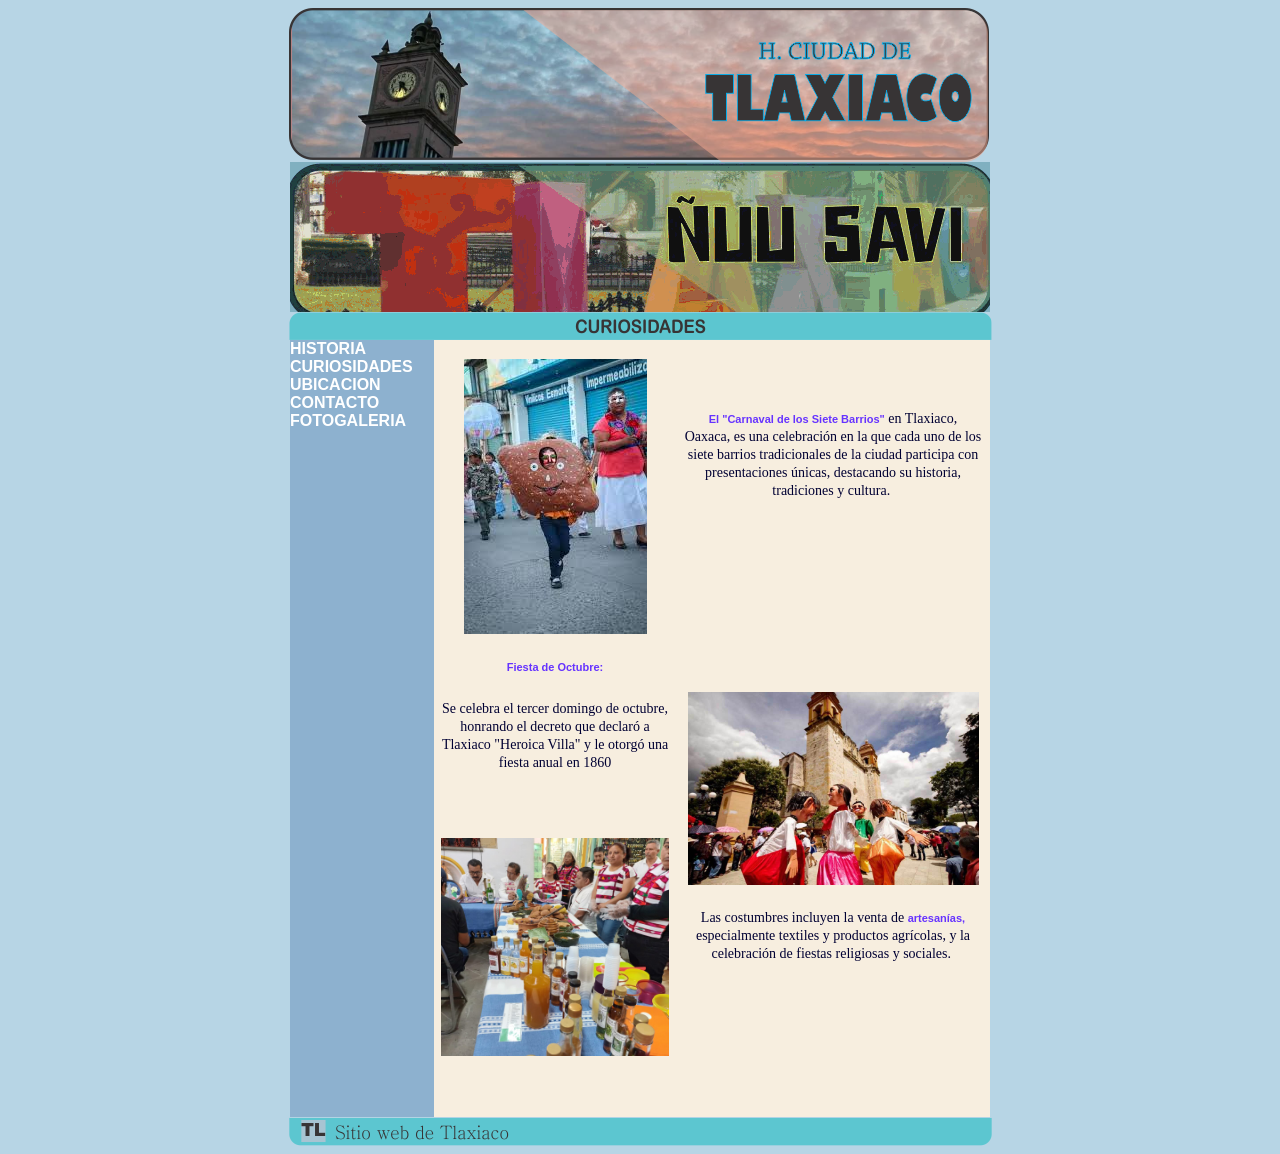
<file: LOPEZCO_INGRID_602_CURIOSIDADES.html>
<!DOCTYPE html PUBLIC "-//W3C//DTD XHTML 1.0 Transitional//EN" "http://www.w3.org/TR/xhtml1/DTD/xhtml1-transitional.dtd">
<html xmlns="http://www.w3.org/1999/xhtml">
<head>
<meta http-equiv="Content-Type" content="text/html; charset=utf-8" />
<title>sitio Tlaxiaco - fotos</title>

<style type="text/css">

</style>

<link href="LOPEZC_INGRID_602_MIS_ESTILOS.css" rel="stylesheet" type="text/css" />
</head>

<body bgcolor="#B7D5E5" >
<table width="700" border="0" align="center" cellpadding="0" cellspacing="0">
  <tr>
    <td height="90"><a href="index.html"><img src="T.png" width="700" height="154" /></a></td>
  </tr>
  <tr>
    <td height="150" align="center" valign="middle"><img src="LOPEZC_INGRID_602_GIF.gif" width="700" height="150" /></td>
  </tr>
  <tr>
    <td height="24"><img src="imA.png" width="703" height="28" /></td>
  </tr>
</table>
<table width="700" border="0" align="center" cellpadding="0" cellspacing="0">
  <tr>
    <td width="144" valign="top" bgcolor="#8DB1CF"><a href="LOPEZCO_INGRID_602_HISTORIA.html" class="navegacion">HISTORIA </a><a href="LOPEZCO_INGRID_602_CURIOSIDADES.html" class="navegacion">CURIOSIDADES </a><a href="LOPEZCO_INGRID_602_UBICACION.html" class="navegacion">UBICACION </a><a href="../LOPRZCO_INGRID_602_CONTACTO.html" class="navegacion">CONTACTO</a>
    <a href="LOPEZCO_INGRID_602_FOTOGALEIA.html" class="navegacion">FOTOGALERIA </a></td>
    <td width="242" bgcolor="#f7eedf"><p align="justify"><img src="IMAG.jpg" width="183" height="275" /></p>
      <p class="negritas">Fiesta de Octubre:
      </p>
      <p>Se celebra el tercer domingo de octubre, honrando el decreto que declaró a Tlaxiaco &quot;Heroica Villa&quot; y le otorgó una fiesta anual en 1860
      </p>
      <p align="justify">&nbsp;</p>
      <p align="justify"><img src="com.jpg" width="228" height="218" /></p>
      <p align="justify">&nbsp;</p>
    </td>
    <td width="314" bgcolor="#f7eedf"><p><span class="negritas">El &quot;Carnaval de los Siete Barrios&quot;</span> en Tlaxiaco, Oaxaca, es una celebración en la que cada uno de los siete barrios tradicionales de la ciudad participa con presentaciones únicas, destacando su historia, tradiciones y cultura.<span jscontroller="JHnpme" data-cid="81edfc44-d34a-4cc8-bfda-5fda62c630c2" jsaction="rcuQ6b:npT2md"> </span></p>
    <p>&nbsp;</p>
    <p>&nbsp;</p>
    <p>&nbsp;</p>
    <p>&nbsp;</p>
    <p><img src="fieta.jpg" width="291" height="193" /></p>
    <p>Las costumbres incluyen la venta de <span class="negritas">artesanías, </span>especialmente textiles y productos agrícolas, y la celebración de fiestas religiosas y sociales.<span jscontroller="JHnpme" data-cid="50761032-1ec1-4647-8096-12bc50024255" jsaction="rcuQ6b:npT2md"> </span></p>
    <p>&nbsp;</p>
    <p>&nbsp;</p></td>
  </tr>
</table>
<table width="700" border="0" align="center" cellpadding="0" cellspacing="0">
  <tr>
    <td height="24"><img src="TL.png" width="703" height="29" /></td>
  </tr>
</table>

</body>
</html>
</file>
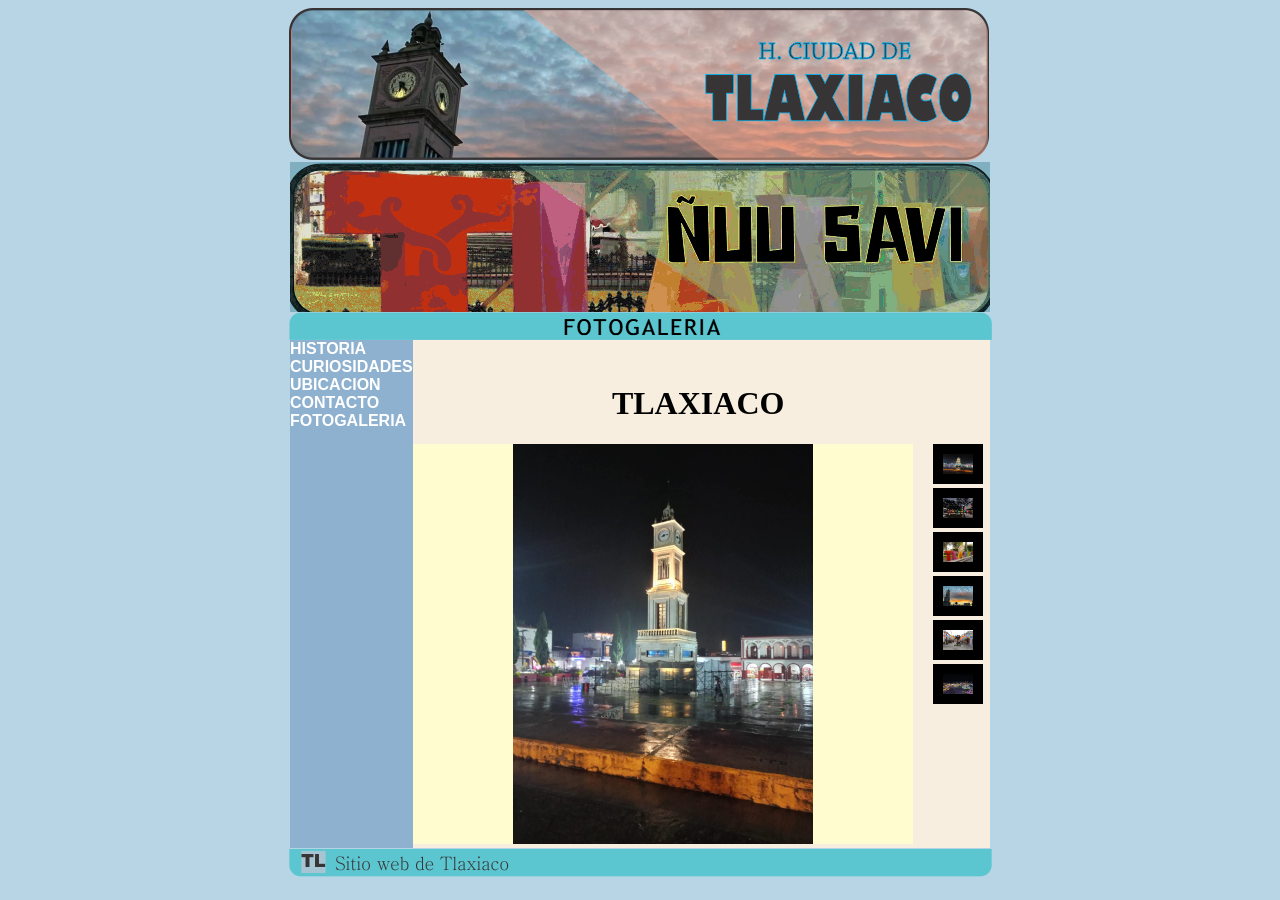
<file: LOPEZCO_INGRID_602_FOTOGALEIA.html>
<!DOCTYPE html PUBLIC "-//W3C//DTD XHTML 1.0 Transitional//EN" "http://www.w3.org/TR/xhtml1/DTD/xhtml1-transitional.dtd">
<html xmlns="http://www.w3.org/1999/xhtml">
<head>
<meta http-equiv="Content-Type" content="text/html; charset=utf-8" />
<title>sitio Tlaxiaco - fotos</title>

<style type="text/css">

</style>

<link href="LOPEZC_INGRID_602_MIS_ESTILOS.css" rel="stylesheet" type="text/css" />
</head>

<body bgcolor="#B7D5E5" >
<table width="700" border="0" align="center" cellpadding="0" cellspacing="0">
  <tr>
    <td height="90"><a href="index.html"><img src="T.png" width="700" height="154" /></a></td>
  </tr>
  <tr>
    <td height="150" align="center" valign="middle"><img src="LOPEZC_INGRID_602_GIF.gif" width="700" height="150" /></td>
  </tr>
  <tr>
    <td height="24"><img src="FG.png" width="703" height="28" /></td>
  </tr>
</table>
<table width="700" border="0" align="center" cellpadding="0" cellspacing="0">
  <tr>
    <td width="144" valign="top" bgcolor="#8DB1CF"><a href="LOPEZCO_INGRID_602_HISTORIA.html" class="navegacion">HISTORIA </a><a href="LOPEZCO_INGRID_602_CURIOSIDADES.html" class="navegacion">CURIOSIDADES </a><a href="LOPEZCO_INGRID_602_UBICACION.html" class="navegacion">UBICACION </a><a href="LOPRZCO_INGRID_602_CONTACTO.html" class="navegacion">CONTACTO</a>
    <a href="LOPEZCO_INGRID_602_FOTOGALEIA.html" class="navegacion">FOTOGALERIA </a></td>
    <td width="242" bgcolor="#f7eedf"><p align="justify"></p>
     
      <h1>TLAXIACO</h1>
  <div class="carrusel">
    <ul class="carrusel-fotos">
      <li id="foto1"><img src="foto1.jpg" alt=""></li>
      <li id="foto2"><img src="foto2.jpg" alt=""></li>
      <li id="foto3"><img src="foto3.jpg" alt=""></li>
      <li id="foto4"><img src="foto4.jpg" alt=""></li>
      <li id="foto5"><img src="foto5.jpg" alt=""></li>
      <li id="foto6"><img src="foto6.jpg" alt=""></li>
    </ul>
    <ul class="carrusel-menu">
      <li><a href="#foto1"><img src="foto1.jpg" alt=""></a></li>
      <li><a href="#foto2"><img src="foto2.jpg" alt=""></a></li>
      <li><a href="#foto3"><img src="foto3.jpg" alt=""></a></li>
      <li><a href="#foto4"><img src="foto4.jpg" alt=""></a></li>
      <li><a href="#foto5"><img src="foto5.jpg" alt=""></a></li>
      <li><a href="#foto6"><img src="foto6.jpg" alt=""></a></li>
    </ul>
  </div>
    </td>
    <td width="314" bgcolor="#f7eedf">
    
  </tr>
</table>
<table width="700" border="0" align="center" cellpadding="0" cellspacing="0">
  <tr>
    <td height="24"><img src="TL.png" width="703" height="29" /></td>
  </tr>
</table>

</body>
</html>
</file>
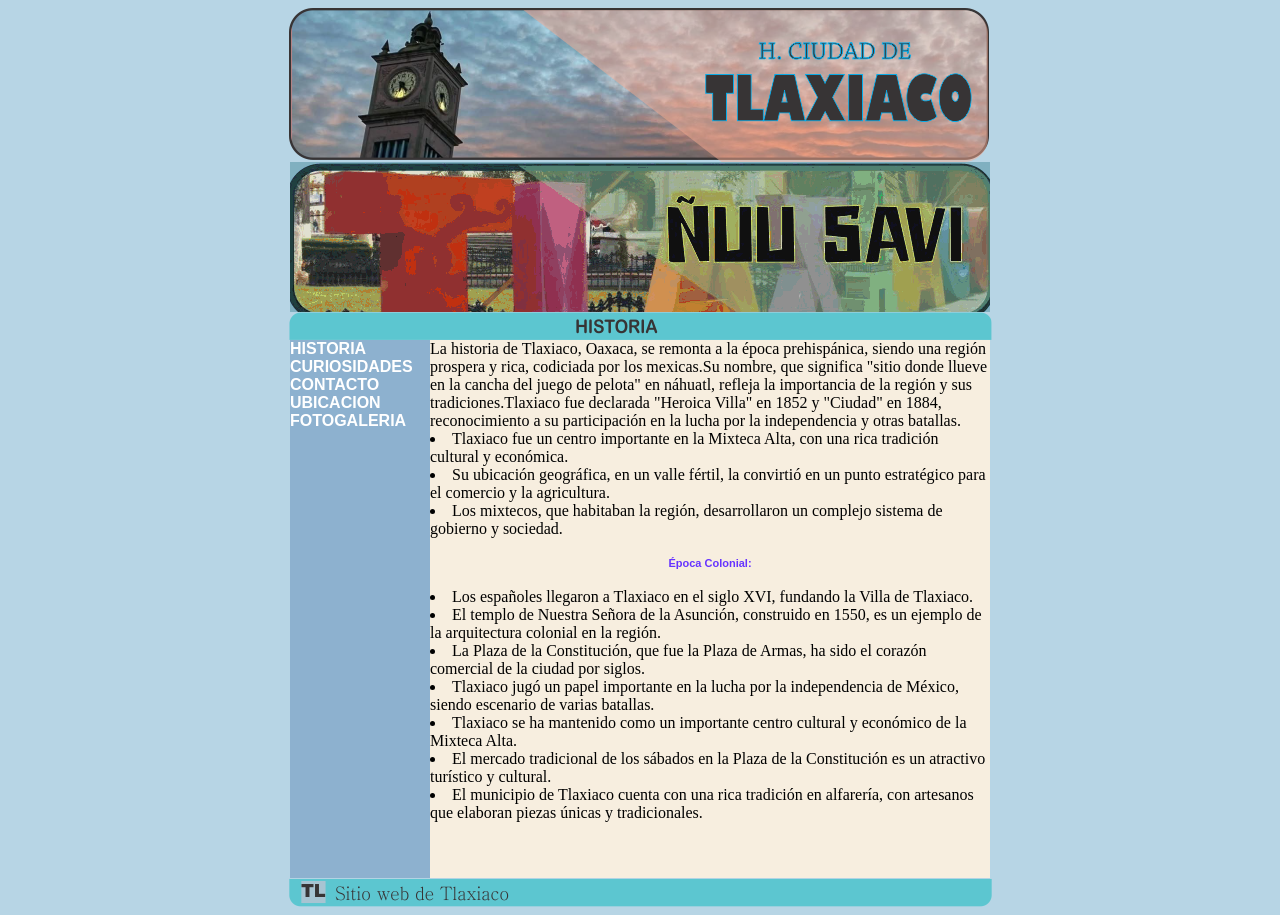
<file: LOPEZCO_INGRID_602_HISTORIA.html>
<!DOCTYPE html PUBLIC "-//W3C//DTD XHTML 1.0 Transitional//EN" "http://www.w3.org/TR/xhtml1/DTD/xhtml1-transitional.dtd">
<html xmlns="http://www.w3.org/1999/xhtml">
<head>
<meta http-equiv="Content-Type" content="text/html; charset=utf-8" />
<title>sitio Tlaxiaco - Historia</title>

<style type="text/css">


</style>

<link href="LOPEZC_INGRID_602_MIS_ESTILOS.css" rel="stylesheet" type="text/css" />
</head>

<body bgcolor="#B7D5E5"  >

<table width="700" border="0" align="center" cellpadding="0" cellspacing="0">
  <tr>
    <td height="90"><a href="index.html"><img src="T.png" width="700" height="154" /></a></td>
  </tr>
  <tr>
    <td height="150" align="center" valign="middle"><img src="LOPEZC_INGRID_602_GIF.gif" width="700" height="150" /></td>
  </tr>
  <tr>
    <td height="24"><img src="IMAG.png" width="703" height="28" /></td>
  </tr>
</table>
<table width="700" border="0" align="center" cellpadding="0" cellspacing="0">
  <tr>
    <td width="140" valign="top" bgcolor="#8DB1CF"><a href="LOPEZCO_INGRID_602_HISTORIA.html" class="navegacion">HISTORIA</a>
    <a href="LOPEZCO_INGRID_602_CURIOSIDADES.html" class="navegacion">CURIOSIDADES</a>
    <a href="LOPRZCO_INGRID_602_CONTACTO.html" class="navegacion">CONTACTO</a>
    <a href="LOPEZCO_INGRID_602_UBICACION.html" class="navegacion">UBICACION</a>
    <a href="LOPEZCO_INGRID_602_FOTOGALEIA.html" class="navegacion">FOTOGALERIA </a><td width="560" bgcolor="#f7eedf"><div>
      <div> La historia de Tlaxiaco, Oaxaca, se remonta a la época prehispánica, siendo una región prospera y rica, codiciada por los mexicas.Su nombre, que significa &quot;sitio donde llueve en la cancha del juego de pelota&quot; en náhuatl, refleja la importancia de la región y sus tradiciones.Tlaxiaco fue declarada &quot;Heroica Villa&quot; en 1852 y &quot;Ciudad&quot; en 1884, reconocimiento a su participación en la lucha por la independencia y otras batallas.
        <li>Tlaxiaco fue un centro importante en la Mixteca Alta, con una rica tradición cultural y económica. </li>
        <li>Su ubicación geográfica, en un valle fértil, la convirtió en un punto estratégico para el comercio y la agricultura. </li>
        <li>Los mixtecos, que habitaban la región, desarrollaron un complejo sistema de gobierno y sociedad. </span>
          <p class="negritas"><strong>Época Colonial: </strong></p>
        </li>
        <li>Los españoles llegaron a Tlaxiaco en el siglo XVI, fundando la Villa de Tlaxiaco. </li>
        <li>El templo de Nuestra Señora de la Asunción, construido en 1550, es un ejemplo de la arquitectura colonial en la región.  </li>
        <li>La Plaza de la Constitución, que fue la Plaza de Armas, ha sido el corazón comercial de la ciudad por siglos. </span> </li>
        <li>Tlaxiaco jugó un papel importante en la lucha por la independencia de México, siendo escenario de varias batallas. </span> </li>
        <li>Tlaxiaco se ha mantenido como un importante centro cultural y económico de la Mixteca Alta. </li>
        <li>El mercado tradicional de los sábados en la Plaza de la Constitución es un atractivo turístico y cultural. </span></li>
        <li>El municipio de Tlaxiaco cuenta con una rica tradición en alfarería, con artesanos que elaboran piezas únicas y tradicionales.</li>
        </ul>
      </div>
    </div>      <p align="justify">&nbsp;</p></td>
  </tr>
</table>
<table width="700" border="0" align="center" cellpadding="0" cellspacing="0">
  <tr>
    <td height="24"><img src="TL.png" width="703" height="29" /></td>
  </tr>
</table>
</body>
</html>
</file>
<file: LOPEZC_INGRID_602_MIS_ESTILOS.css>
@charset "utf-8";
/* CSS Document */
p{
	font-family:"comic Sans MS",curssive;
	font-size:14px;
	color:#003;
	line-height:18px;
	padding:5px;
}
.negritas{
	font-family:Verdana, Geneva, sans-serif;
	font-size:11px;
	line-height:18px;
	font-weight:bold;
	color:#63F;
}
.navegacion{
	font-family: Verdana, Geneva, sans-serif;
	font-size: 16px;
	color: #FFF;
	font-style: normal;
	font-weight: bold;
	text-decoration:none;

	background-color: #6CF
	display: block;
	width: 140px;
	padding: 0px;
	}
.navegacion:hover{
	font-family: Verdana, Geneva, sans-serif;
	font-size: 18px;
	color: #FFF;
	font-style: normal;
	font-weight: bold;
	text-decoration:none;
	background-color: #06F;
	display: block;
	width: 140px;
	padding: 0px;
	}
	h1 {
  text-align: center;
}

.carrusel {
  display: flex;
  gap: 10px;
  justify-content: center;
}

.carrusel ul {
  list-style: none;
  margin: 0;
  padding: 0;
  max-width: 1030px;
   max-width: 510px; 
  scroll-behavior: smooth;
}

.carrusel-fotos {
  display: flex;
  gap: 10px;
  overflow: auto;
}

.carrusel-fotos img {
  background: #FFFDD0;
  border: 4px #B7D5E5;
  width: 300px;
  height: 200px;
  object-fit: contain;
}

.carrusel-menu {
  display: none;
}

@media screen and (min-width: 500px) {
  .carrusel-fotos {
    overflow: hidden;
  }

  .carrusel-fotos img {
    width: 500px;
    height: 400px;
  }
  .carrusel-menu {
    display: block;
  }
  .carrusel-menu img {
    box-sizing: border-box;
    width: 50px;
    height: 40px;
    border: 10px solid black;
  }
  .carrusel-menu img:hover {
    border: none;
  }
}

p {
  text-align: center;
}
</file>
